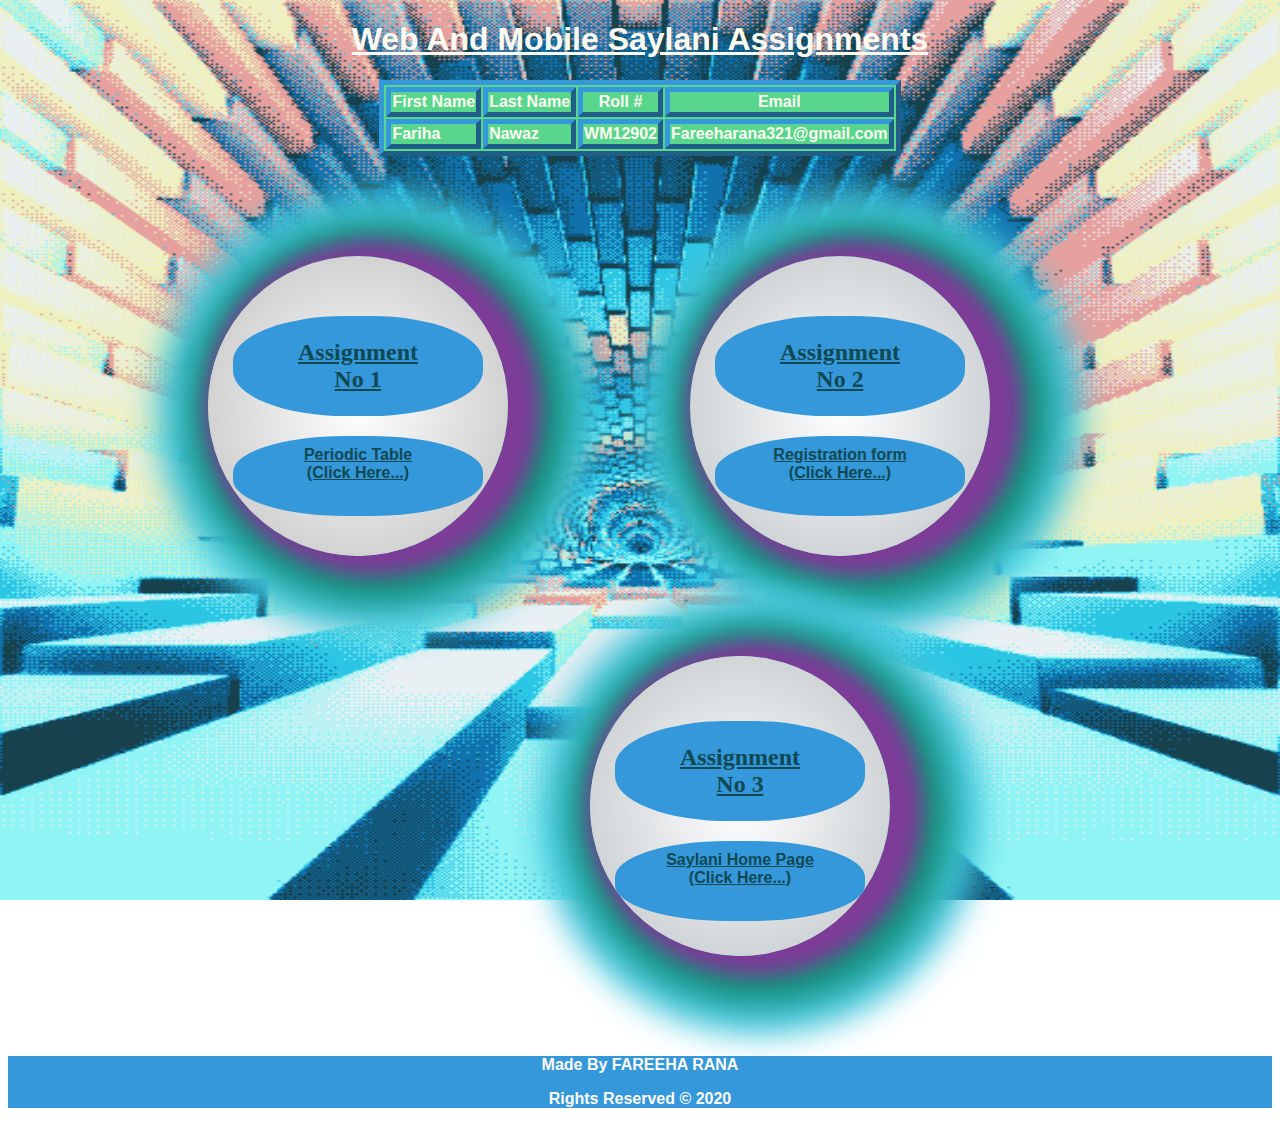
<file: index.html>
<!DOCTYPE html>
<html lang="en">
<head>
    <link rel="shortcut icon" type="image/png" href="earth.png" sizes="16*16">
    <meta charset="UTF-8"> 

          <title>Web And Mobile Saylani Assignments</title>
          <link rel="stylesheet" href="style.css">
</head>
<body>
    <center>

    <h1>
       Web And Mobile Saylani Assignments
    </h1>

    <table >
        <tr>
           <th>First Name</th>
           <th>Last Name</th>
           <th>Roll #</th>
           <th>Email</th>
        </tr>

        <tr>
            <td>Fariha</td>
            <td>Nawaz</td>
            <td>WM12902</td>
            <td>Fareeharana321@gmail.com</td>
        </tr>

    </table>

    <div id="first">
        <div class="color" id="aa">
        <h2>
           Assignment
           <br>
            No 1
        </h2>
    </div>
    <div class="color" id="ab">
        <a href="Periodic_Table/table.html"target="-blank">
        Periodic Table
        <br>
        (Click Here...)
        </a>
    </div>
    </div>

    <div id="second">
    <div class="color" id="aa">
        <h2>
        Assignment
        <br>
         No 2 
        </h2>
    </div>
    <div class="color" id="ab">
        <a href="Registration_Form/index.html"target="-blank">
        Registration form
        <br>
        (Click Here...)
        </a>
    </div>
    </div>

    <div id="third">
    <div class="color" id="aa">
        <h2>
        Assignment
        <br>
         No 3
        </h2>
    </div>
    <div class="color" id="ab">
        <a href="Saylani_Website/index.html" target="-blank">
        Saylani Home Page
        <br>
        (Click Here...)
        </a>
    </div>
    </div>
    <div id="footer">
         <p align="center" >Made By FAREEHA RANA</p> <p align="center">Rights Reserved &copy; 2020</p>
    </div>
      </center>
</body>
</html>
</file>
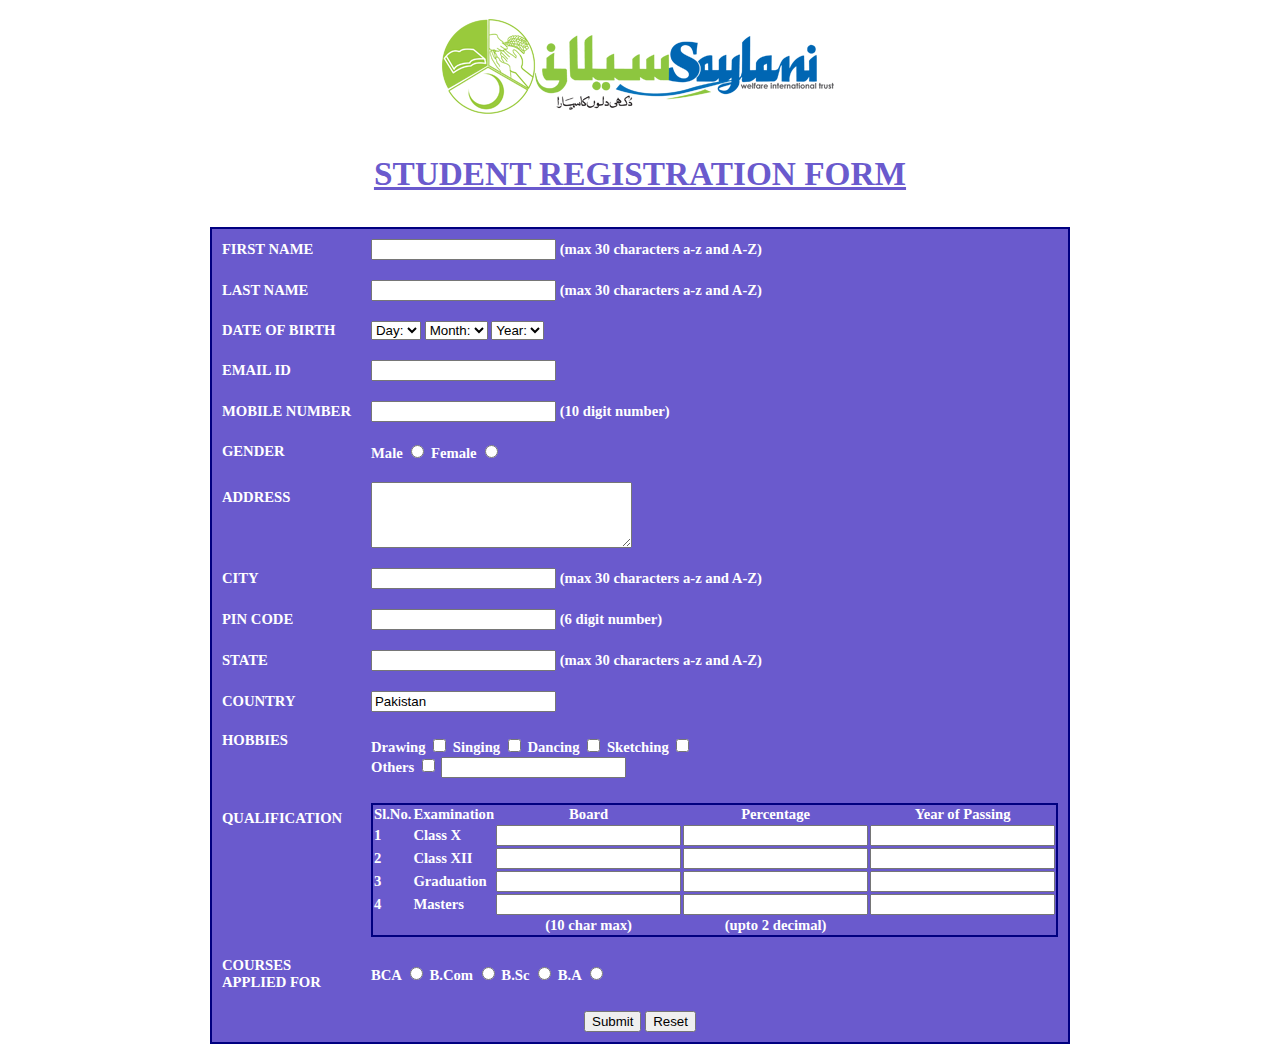
<file: Registration_Form/index.html>
<html>
<head>
<title>Student Registration Form</title>
<link href="style.css" rel="stylesheet" >
</head>
 <center><img src="Saylani-logo.png" align="center"></center>
<body>
<h3>STUDENT REGISTRATION FORM</h3>
<form action="index1.html" method="post">
 
<table align="center" cellpadding = "10">
 
<!----- First Name ---------------------------------------------------------->
<tr>
<td>FIRST NAME</td>
<td><input type="text" name="First_Name" maxlength="30"/>
(max 30 characters a-z and A-Z)
</td>
</tr>
 
<!----- Last Name ---------------------------------------------------------->
<tr>
<td>LAST NAME</td>
<td><input type="text" name="Last_Name" maxlength="30"/>
(max 30 characters a-z and A-Z)
</td>
</tr>
 
<!----- Date Of Birth -------------------------------------------------------->
<tr>
<td>DATE OF BIRTH</td>
 
<td>
<select name="Birthday_day" id="Birthday_Day">
<option value="-1">Day:</option>
<option value="1">1</option>
<option value="2">2</option>
<option value="3">3</option>
 
<option value="4">4</option>
<option value="5">5</option>
<option value="6">6</option>
<option value="7">7</option>
<option value="8">8</option>
<option value="9">9</option>
<option value="10">10</option>
<option value="11">11</option>
<option value="12">12</option>
 
<option value="13">13</option>
<option value="14">14</option>
<option value="15">15</option>
<option value="16">16</option>
<option value="17">17</option>
<option value="18">18</option>
<option value="19">19</option>
<option value="20">20</option>
<option value="21">21</option>
 
<option value="22">22</option>
<option value="23">23</option>
<option value="24">24</option>
<option value="25">25</option>
<option value="26">26</option>
<option value="27">27</option>
<option value="28">28</option>
<option value="29">29</option>
<option value="30">30</option>
 
<option value="31">31</option>
</select>
 
<select id="Birthday_Month" name="Birthday_Month">
<option value="-1">Month:</option>
<option value="January">Jan</option>
<option value="February">Feb</option>
<option value="March">Mar</option>
<option value="April">Apr</option>
<option value="May">May</option>
<option value="June">Jun</option>
<option value="July">Jul</option>
<option value="August">Aug</option>
<option value="September">Sep</option>
<option value="October">Oct</option>
<option value="November">Nov</option>
<option value="December">Dec</option>
</select>
 
<select name="Birthday_Year" id="Birthday_Year">
 
<option value="-1">Year:</option>
<option value="2012">2012</option>
<option value="2011">2011</option>
<option value="2010">2010</option>
<option value="2009">2009</option>
<option value="2008">2008</option>
<option value="2007">2007</option>
<option value="2006">2006</option>
<option value="2005">2005</option>
<option value="2004">2004</option>
<option value="2003">2003</option>
<option value="2002">2002</option>
<option value="2001">2001</option>
<option value="2000">2000</option>
 
<option value="1999">1999</option>
<option value="1998">1998</option>
<option value="1997">1997</option>
<option value="1996">1996</option>
<option value="1995">1995</option>
<option value="1994">1994</option>
<option value="1993">1993</option>
<option value="1992">1992</option>
<option value="1991">1991</option>
<option value="1990">1990</option>
 
<option value="1989">1989</option>
<option value="1988">1988</option>
<option value="1987">1987</option>
<option value="1986">1986</option>
<option value="1985">1985</option>
<option value="1984">1984</option>
<option value="1983">1983</option>
<option value="1982">1982</option>
<option value="1981">1981</option>
<option value="1980">1980</option>
</select>
</td>
</tr>
 
<!----- Email Id ---------------------------------------------------------->
<tr>
<td>EMAIL ID</td>
<td><input type="text" name="Email_Id" maxlength="100" /></td>
</tr>
 
<!----- Mobile Number ---------------------------------------------------------->
<tr>
<td>MOBILE NUMBER</td>
<td>
<input type="text" name="Mobile_Number" maxlength="10" />
(10 digit number)
</td>
</tr>
 
<!----- Gender ----------------------------------------------------------->
<tr>
<td>GENDER</td>
<td>
Male <input type="radio" name="Gender" value="Male" />
Female <input type="radio" name="Gender" value="Female" />
</td>
</tr>
 
<!----- Address ---------------------------------------------------------->
<tr>
<td>ADDRESS <br /><br /><br /></td>
<td><textarea name="Address" rows="4" cols="30"></textarea></td>
</tr>
 
<!----- City ---------------------------------------------------------->
<tr>
<td>CITY</td>
<td><input type="text" name="City" maxlength="30" />
(max 30 characters a-z and A-Z)
</td>
</tr>
 
<!----- Pin Code ---------------------------------------------------------->
<tr>
<td>PIN CODE</td>
<td><input type="text" name="Pin_Code" maxlength="6" />
(6 digit number)
</td>
</tr>
 
<!----- State ---------------------------------------------------------->
<tr>
<td>STATE</td>
<td><input type="text" name="State" maxlength="30" />
(max 30 characters a-z and A-Z)
</td>
</tr>
 
<!----- Country ---------------------------------------------------------->
<tr>
<td>COUNTRY</td>
<td><input type="text" name="Country" value="Pakistan" readonly="readonly" /></td>
</tr>
 
<!----- Hobbies ---------------------------------------------------------->
 
<tr>
<td>HOBBIES <br /><br /><br /></td>
 
<td>
Drawing
<input type="checkbox" name="Hobby_Drawing" value="Drawing" />
Singing
<input type="checkbox" name="Hobby_Singing" value="Singing" />
Dancing
<input type="checkbox" name="Hobby_Dancing" value="Dancing" />
Sketching
<input type="checkbox" name="Hobby_Cooking" value="Cooking" />
<br />
Others
<input type="checkbox" name="Hobby_Other" value="Other">
<input type="text" name="Other_Hobby" maxlength="30" />
</td>
</tr>
 
<!----- Qualification---------------------------------------------------------->
<tr>
<td>QUALIFICATION <br /><br /><br /><br /><br /><br /><br /></td>
 
<td>
<table>
 
<tr>
<td align="center"><b>Sl.No.</b></td>
<td align="center"><b>Examination</b></td>
<td align="center"><b>Board</b></td>
<td align="center"><b>Percentage</b></td>
<td align="center"><b>Year of Passing</b></td>
</tr>
 
<tr>
<td>1</td>
<td>Class X</td>
<td><input type="text" name="ClassX_Board" maxlength="30" /></td>
<td><input type="text" name="ClassX_Percentage" maxlength="30" /></td>
<td><input type="text" name="ClassX_YrOfPassing" maxlength="30" /></td>
</tr>
 
<tr>
<td>2</td>
<td>Class XII</td>
<td><input type="text" name="ClassXII_Board" maxlength="30" /></td>
<td><input type="text" name="ClassXII_Percentage" maxlength="30" /></td>
<td><input type="text" name="ClassXII_YrOfPassing" maxlength="30" /></td>
</tr>
 
<tr>
<td>3</td>
<td>Graduation</td>
<td><input type="text" name="Graduation_Board" maxlength="30" /></td>
<td><input type="text" name="Graduation_Percentage" maxlength="30" /></td>
<td><input type="text" name="Graduation_YrOfPassing" maxlength="30" /></td>
</tr>
 
<tr>
<td>4</td>
<td>Masters</td>
<td><input type="text" name="Masters_Board" maxlength="30" /></td>
<td><input type="text" name="Masters_Percentage" maxlength="30" /></td>
<td><input type="text" name="Masters_YrOfPassing" maxlength="30" /></td>
</tr>
 
<tr>
<td></td>
<td></td>
<td align="center">(10 char max)</td>
<td align="center">(upto 2 decimal)</td>
</tr>
</table>
 
</td>
</tr>
 
<!----- Course ---------------------------------------------------------->
<tr>
<td>COURSES<br />APPLIED FOR</td>
<td>
BCA
<input type="radio" name="Course_BCA" value="BCA">
B.Com
<input type="radio" name="Course_BCom" value="B.Com">
B.Sc
<input type="radio" name="Course_BSc" value="B.Sc">
B.A
<input type="radio" name="Course_BA" value="B.A">
</td>
</tr>
 
<!----- Submit and Reset ------------------------------------------------->
<tr>
<td colspan="2" align="center">
<input type="submit" value="Submit">
<input type="reset" value="Reset">
</td>
</tr>
</table>
 
</form>
 
</body>
</html>
</file>
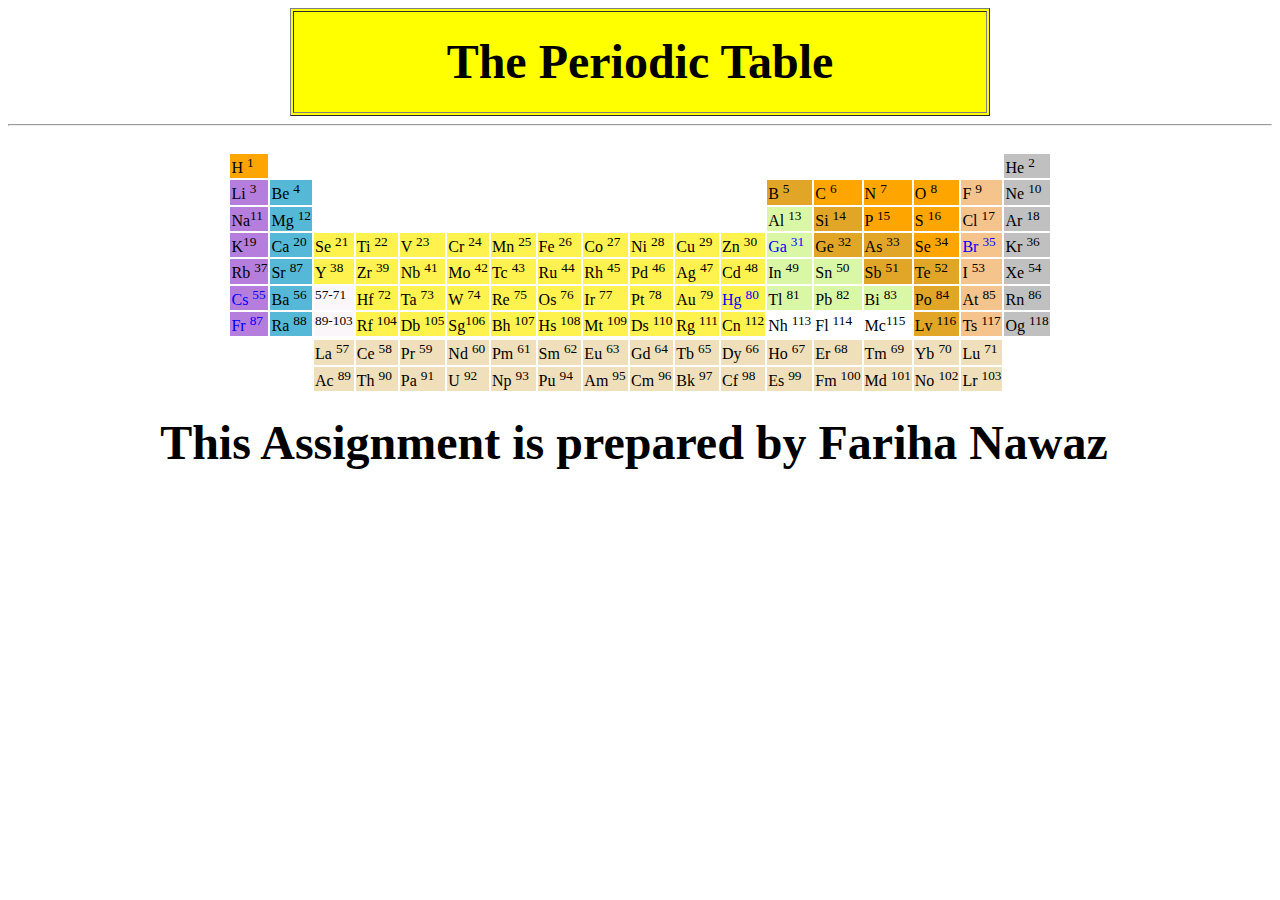
<file: Periodic_Table/table.html>
<!DOCTYPE html>
<html lang="en">

<head>
    <meta charset="UTF-8">
    <meta name="viewport" content="width=device-width, initial-scale=1.0">
    <title>Periodic Table</title>
</head>

<body>
   <table border="1px" align="center" width="700px" height="50px" bgcolor="yellow"> <tr><td><h1 align="center"><b><font size="400px">The Periodic Table</font></b></h1></td></tr></table>
    <table border="0px" align="center">
        <tr>
            <td bgcolor="#FFA500">H <sup>1</sup></td>
            <td> </td>
            <td> </td>
            <td> </td>
            <td> </td>
            <td> </td>
            <td> </td>
            <td> </td>
            <td> </td>
            <td> </td>
            <td> </td>
            <td> </td>
            <td> </td>
            <td> </td>
            <td> </td>
            <td> </td>
            <td> </td>
            
            <td bgcolor="silver">He <sup>2</sup></td>
        </tr>
        <tr>
            <td bgcolor="B57EDC">
                Li <sup>3</sup>
            </td>
            <td bgcolor="56B8D7">Be
                <sup>4</sup>
            </td>
            <td> </td>
            <td> </td>
            <td>

            </td>
            <td>

            </td>
            <td>

            </td>
            <td>

            </td>
            <td>

            </td>
            <td>

            </td>
            <td>

            </td>
            <td>

            </td>
            

            <td bgcolor="#E1A627">
                B <sup>5</sup>
            </td>
            <td bgcolor="#FFA500">C <sup>6</sup></td>
            <td bgcolor="#FFA500">N <sup>7</sup></td>
            <td bgcolor="#FFA500">O <sup>8</sup></td>
            <td bgcolor="F4C48C"> F <sup>9</sup></td>
            <td bgcolor="silver">Ne <sup>10</sup></td>
        </tr>
        <tr>
            <td bgcolor="B57EDC">Na<sup>11</sup>
            </td>
            <td bgcolor="56B8D7">Mg
                <sup>12</sup>
            </td>
            <td>
            </td>
            <td> </td>
            <td> </td>
            <td> </td>
            <td> </td>
            <td> </td>
            <td> </td>
            <td> </td>
            <td> </td>
            <td> </td>
           
            <td bgcolor="#DAF7A6">Al <sup>13</sup></td>
            <td bgcolor="#E1A627">Si <sup>14</sup></td>
            <td bgcolor="#FFA500">P <sup>15</sup></td>
            <td bgcolor="#FFA500">S <sup>16</sup></td>
            <td bgcolor="#F4C48C">Cl <sup>17</sup></td>
            <td bgcolor="silver">Ar <sup>18</sup></td>
        </tr>
        <tr>
            <td bgcolor="B57EDC">K<sup>19</sup>
            </td>
            <td bgcolor="56B8D7">Ca
                <sup>20</sup>
            </td>
            <td bgcolor="#FEF24E">Se <sup>21</sup></td>
            <td bgcolor="#FEF24E">Ti <sup>22</sup></td>
            <td bgcolor="#FEF24E">V <sup>23</sup></td>
            <td bgcolor="#FEF24E">Cr <sup>24</sup></td>
            <td bgcolor="#FEF24E">Mn <sup>25</sup></td>
            <td bgcolor="#FEF24E">Fe <sup>26</sup></td>
            <td bgcolor="#FEF24E">Co <sup>27</sup></td>
            <td bgcolor="#FEF24E">Ni <sup>28</sup></td>
            <td bgcolor="#FEF24E">Cu <sup>29</sup></td>
            <td bgcolor="#FEF24E">Zn <sup>30</sup></td>
            <td bgcolor="#DAF7A6"><font color="blue">Ga <sup>31</sup></font></td>
            <td bgcolor="#E1A627">Ge <sup>32</sup></td>
            <td bgcolor="#E1A627">As <sup>33</sup></td>
            <td bgcolor="#FFA500">Se <sup>34</sup></td>
            <td bgcolor="F4C48C"><font color="blue">Br <sup>35</sup></font></td>
            <td bgcolor="silver">Kr <sup>36</sup></td>

        </tr>
        <tr>
            <td bgcolor="B57EDC"> Rb
                <sup>37</sup>
            </td>
            <td bgcolor="56B8D7">Sr
                <sup>87</sup>
            </td>
            <td bgcolor="#FEF24E">Y <sup>38</sup></td>
            <td bgcolor="#FEF24E">Zr <sup>39</sup></td>
            <td bgcolor="#FEF24E">Nb <sup>41</sup></td>
            <td bgcolor="#FEF24E">Mo <sup>42</sup></td>
            <td bgcolor="#FEF24E">Tc <sup>43</sup></td>
            <td bgcolor="#FEF24E">Ru <sup>44</sup></td>
            <td bgcolor="#FEF24E">Rh <sup>45</sup></td>
            <td bgcolor="#FEF24E">Pd <sup>46</sup></td>
            <td bgcolor="#FEF24E">Ag <sup>47</sup></td>
            <td bgcolor="#FEF24E">Cd <sup>48</sup></td>
            <td bgcolor="#DAF7A6">In <sup>49</sup></td>
            <td bgcolor="#DAF7A6">Sn <sup>50</sup></td>
            <td bgcolor="#E1A627">Sb <sup>51</sup></td>
            <td bgcolor="#E1A627">Te <sup>52</sup></td>
            <td bgcolor="F4C48C">I <sup>53</sup></td>
            <td bgcolor="silver">Xe <sup>54</sup></td>

        </tr>
        <tr>
            <td bgcolor="B57EDC"><font color="blue">Cs <sup>55</sup></font></td>
            <td bgcolor="56B8D7">Ba <sup>56</sup></td>
            <td bgcolor="#FBF6FA"> <sup>57-71</sup></td>
            <td bgcolor="#FEF24E">Hf <sup>72</sup></td>
            <td bgcolor="#FEF24E">Ta <sup>73</sup></td>
            <td bgcolor="#FEF24E">W <sup>74</sup></td>
            <td bgcolor="#FEF24E">Re <sup>75</sup></td>
            <td bgcolor="#FEF24E">Os <sup>76</sup></td>
            <td bgcolor="#FEF24E">Ir <sup>77</sup></td>
            <td bgcolor="#FEF24E">Pt <sup>78</sup></td>
            <td bgcolor="#FEF24E">Au <sup>79</sup></td>
            <td bgcolor="#FEF24E"><font color="blue">Hg <sup>80</sup></font></td>
            <td bgcolor="#DAF7A6">Tl <sup>81</sup></td>
            <td bgcolor="#DAF7A6">Pb <sup>82</sup></td>
            <td bgcolor="#DAF7A6">Bi <sup>83</sup></td>
            <td bgcolor="#E1A627">Po <sup>84</sup></td>
            <td bgcolor="F4C48C">At <sup>85</sup></td>
            <td bgcolor="silver">Rn <sup>86</sup></td>
        </tr>
        <tr>
            <td bgcolor="B57EDC"><font color="blue">Fr <sup>87</sup></font></td>
            <td bgcolor="56B8D7">Ra <sup>88</sup></td>
            <td bgcolor="#FBF6FA"> <sup>89-103</sup></td>
            <td bgcolor="#FEF24E">Rf <sup>104</sup></td>
            <td bgcolor="#FEF24E">Db <sup>105</sup></td>
            <td bgcolor="#FEF24E">Sg<sup>106</sup></td>
            <td bgcolor="#FEF24E">Bh <sup>107</sup></td>
            <td bgcolor="#FEF24E">Hs <sup>108</sup></td>
            <td bgcolor="#FEF24E">Mt <sup>109</sup></td>
            <td bgcolor="#FEF24E">Ds <sup>110</sup></td>
            <td bgcolor="#FEF24E">Rg <sup>111</sup></td>
            <td bgcolor="#FEF24E">Cn <sup>112</sup></td>
            <td bgcolor="white">Nh <sup>113</sup></td>
            <td bgcolor="white">Fl <sup>114</sup></td>
            <td bgcolor="white">Mc<sup>115</sup></td>
            <td bgcolor="#E1A627">Lv <sup>116</sup></td>
            <td bgcolor="F4C48C">Ts <sup>117</sup></td>
            <td bgcolor="silver">Og <sup>118</sup></td>
        </tr>
       <hr><BR>
       <tr></tr>
        <tr>
            <td > </td>
           <td >  </td>
            <td bgcolor="#EFDFBB">La <sup>57</sup></td>
            <td bgcolor="#EFDFBB">Ce <sup>58</sup></td>
            <td bgcolor="#EFDFBB">Pr <sup>59</sup></td>
            <td bgcolor="#EFDFBB">Nd <sup>60</sup></td>
            <td bgcolor="#EFDFBB">Pm <sup>61</sup></td>
            <td bgcolor="#EFDFBB">Sm <sup>62</sup></td>
            <td bgcolor="#EFDFBB">Eu <sup>63</sup></td>
            <td bgcolor="#EFDFBB">Gd <sup>64</sup></td>
            <td bgcolor="#EFDFBB">Tb <sup>65</sup></td>
            <td bgcolor="#EFDFBB">Dy <sup>66</sup></td>
            <td bgcolor="#EFDFBB">Ho <sup>67</sup></td>
            <td bgcolor="#EFDFBB">Er <sup>68</sup></td>
            <td bgcolor="#EFDFBB">Tm <sup>69</sup></td>
            <td bgcolor="#EFDFBB">Yb <sup>70</sup></td>
            <td bgcolor="#EFDFBB">Lu <sup>71</sup></td>
        </tr>  
        <tr>
            <td > </td>
           <td >  </td>
            <td bgcolor="#EFDFBB">Ac <sup>89</sup></td>
            <td bgcolor="#EFDFBB">Th <sup>90</sup></td>
            <td bgcolor="#EFDFBB">Pa <sup>91</sup></td>
            <td bgcolor="#EFDFBB">U <sup>92</sup></td>
            <td bgcolor="#EFDFBB">Np <sup>93</sup></td>
            <td bgcolor="#EFDFBB">Pu <sup>94</sup></td>
            <td bgcolor="#EFDFBB">Am <sup>95</sup></td>
            <td bgcolor="#EFDFBB">Cm <sup>96</sup></td>
            <td bgcolor="#EFDFBB">Bk <sup>97</sup></td>
            <td bgcolor="#EFDFBB">Cf <sup>98</sup></td>
            <td bgcolor="#EFDFBB">Es <sup>99</sup></td>
            <td bgcolor="#EFDFBB">Fm <sup>100</sup></td>
            <td bgcolor="#EFDFBB">Md <sup>101</sup></td>
            <td bgcolor="#EFDFBB">No <sup>102</sup></td>
            <td bgcolor="#EFDFBB">Lr <sup>103</sup></td>
        </tr>  
    </table>
    <h5> <center><font size="50px"><b>This Assignment is prepared by Fariha Nawaz&nbsp;</b></font></center></h5>
</body>



</html>
</file>
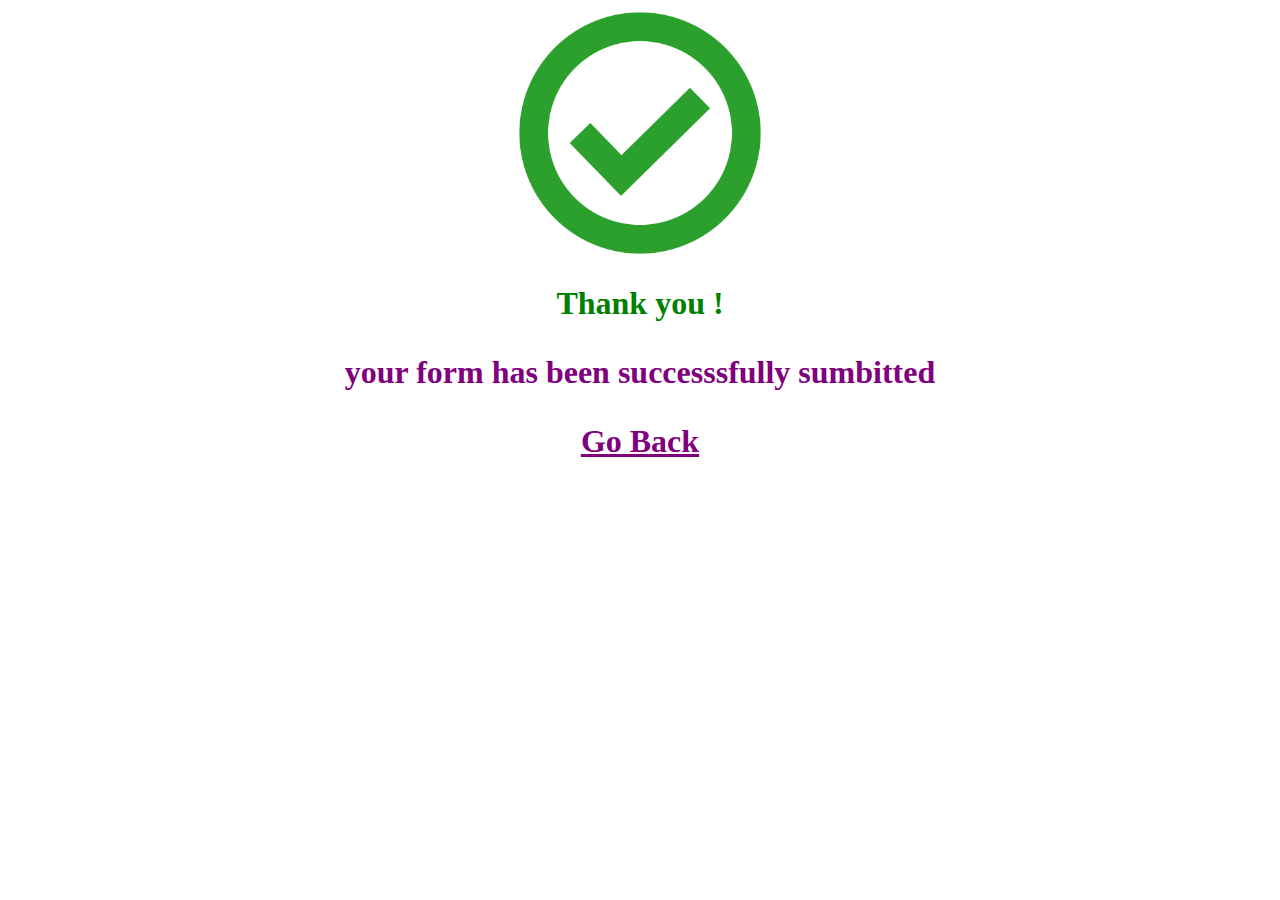
<file: Registration_Form/index1.html>
<!DOCTYPE html>
<html>
<head>
	<title></title>
	<style type="text/css">
		p {font-size: 50px, }
		h2 {color: green;font-size: 2em}

  				#aa{color:purple ;font-size:2em }	</style>
</head>
<body>
	<center><img src="1.png" width="250px" height="250px" align="center">
<h2>Thank you !</h2>
<p id=aa><b>your form has been  successsfully sumbitted </b></p>
<a id=aa href="style.html"><b>Go Back</b></a></center>
</body>
</html>
</file>
<file: style.css>
*{ font-family: Arial, Helvetica, sans-serif;
   color: floralwhite;
}

h1{
    
    text-decoration: underline;
    text-decoration-color: floralwhite;
}



body{background-image: url("giphy.gif");
    background-repeat: no-repeat;
    background-attachment: fixed;
    background-size: 100% 100%;
    font-size: medium;
    font-weight: bold;
   
}
a{
    color: #114953;
 }
 a:hover {
    background-color: #FFFF00;
    color: rgb(57, 57, 197);
  }

 h2{
     color: #114953;
     font-weight: bold;
     font-family: 'Gill Sans', 'Gill Sans MT', Calibri, 'Trebuchet MS', fantasy;
     text-decoration: underline;
     text-decoration-color: #114953;
     }
#first{
    width: 300px;
    height: 300px;
    background: -moz-radial-gradient(center, ellipse cover, #ffffff 0%, #C0C0C0 100%); /* ff3.6+ */
    background: -webkit-gradient(radial, center center, 0px, center center, 100%, color-stop(0%, #ffffff), color-stop(100%, #C0C0C0)); /* safari4+,chrome */
    background: -webkit-radial-gradient(center, ellipse cover, #ffffff 0%, #C0C0C0 100%); /* safari5.1+,chrome10+ */
    background: -o-radial-gradient(center, ellipse cover, #ffffff 0%, #C0C0C0 100%); /* opera 11.10+ */
    background: -ms-radial-gradient(center, ellipse cover, #ffffff 0%, #C0C0C0 100%); /* ie10+ */
    background: radial-gradient(ellipse at center, #ffffff 0%, #C0C0C0 100%); /* w3c */
    filter: progid:DXImageTransform.Microsoft.gradient( startColorstr='#ffffff', endColorstr='#C0C0C0',GradientType=1 ); /* ie6-9 */
    border-radius: 50%;
    box-shadow: 15px 2px 19px 18px #7D3C98, 20px 7px 32px 41px #138D75,20px 7px 32px 72px #45c8df ;
    float:left;
    box-sizing: border-box;
    padding-top: 40px;
    margin-top: 100px;
    margin-left: 200px;
    text-decoration: underline;
    font-weight: bolder;

}
#second{
    width: 300px;
    height: 300px;
    background-color: -moz-radial-gradient(center, ellipse cover, #ffffff 0%, #BDC3C7 100%); /* ff3.6+ */
    background: -webkit-gradient(radial, center center, 0px, center center, 100%, color-stop(0%, #ffffff), color-stop(100%, #BDC3C7)); /* safari4+,chrome */
    background: -webkit-radial-gradient(center, ellipse cover, #ffffff 0%, #BDC3C7 100%); /* safari5.1+,chrome10+ */
    background: -o-radial-gradient(center, ellipse cover, #ffffff 0%, #BDC3C7 100%); /* opera 11.10+ */
    background: -ms-radial-gradient(center, ellipse cover, #ffffff 0%, #BDC3C7 100%); /* ie10+ */
    background: radial-gradient(ellipse at center, #ffffff 0%, #BDC3C7 100%); /* w3c */
    filter: progid:DXImageTransform.Microsoft.gradient( startColorstr='#ffffff', endColorstr='#BDC3C7',GradientType=1 ); /* ie6-9 */
    border-radius: 50%;
    box-shadow: 15px 2px 19px 18px #7D3C98, 20px 7px 32px 41px #138D75, 20px 7px 32px 72px #45c8df;
    margin-top: 100px;
    box-sizing: border-box;
    margin-left: 400px;
    padding-top: 40px;
    text-decoration: underline;
    font-weight: bolder;

}
#third{
    width: 300px;
    height: 300px;
    background-color: -moz-radial-gradient(center, ellipse cover, #ffffff 0%, #BDC3C7 100%); /* ff3.6+ */
    background: -webkit-gradient(radial, center center, 0px, center center, 100%, color-stop(0%, #ffffff), color-stop(100%, #BDC3C7)); /* safari4+,chrome */
    background: -webkit-radial-gradient(center, ellipse cover, #ffffff 0%, #BDC3C7 100%); /* safari5.1+,chrome10+ */
    background: -o-radial-gradient(center, ellipse cover, #ffffff 0%, #BDC3C7 100%); /* opera 11.10+ */
    background: -ms-radial-gradient(center, ellipse cover, #ffffff 0%, #BDC3C7 100%); /* ie10+ */
    background: radial-gradient(ellipse at center, #ffffff 0%, #BDC3C7 100%); /* w3c */
    filter: progid:DXImageTransform.Microsoft.gradient( startColorstr='#ffffff', endColorstr='#BDC3C7',GradientType=1 ); /* ie6-9 */
    border-radius: 50%;
    box-shadow: 15px 2px 19px 18px #7D3C98, 20px 7px 32px 41px #138D75, 20px 7px 32px 72px #45c8df;
    margin-top: 100px;
    box-sizing: border-box;
    margin-left: 200px;
    padding-top: 45px;
    text-decoration: underline;
    font-weight: bolder;


}
   .color, #aa{ background-color:#3498DB;
    border-radius: 45%;
    width:250px ;
    height:100px;
    box-sizing: border-box;
    margin-top: 20px;
    padding-top: 1%;
    
    

   }
   .color, #ab{ background-color: #3498DB;
    border-radius: 45%;
    width:250px ;
    height:80px;
    box-sizing: border-box;
    padding-top: 10px;
    margin-top: 20px;

   }

   #footer{
       background-color: #3498DB;
       color:white;
       margin-top: 100px;
   }


table, th, td{ border: 5px outset #3498DB;
    background-color: #58D68D;
}
</file>
<file: Registration_Form/style.css>
h3{
  font-family: Calibri; 
  font-size: 25pt;         
  font-style: normal; 
  font-weight: bold; 
  color:SlateBlue;
  text-align: center; 
  text-decoration: underline
}

table{
  font-family: Calibri; 
  color:white; 
  font-size: 11pt; 
  font-style: normal;
  font-weight: bold;
  text-align:; 
  background-color: SlateBlue; 
  border-collapse: collapse; 
  border: 2px solid navy
}
table.inner{
  border: 0px
}
</file>
